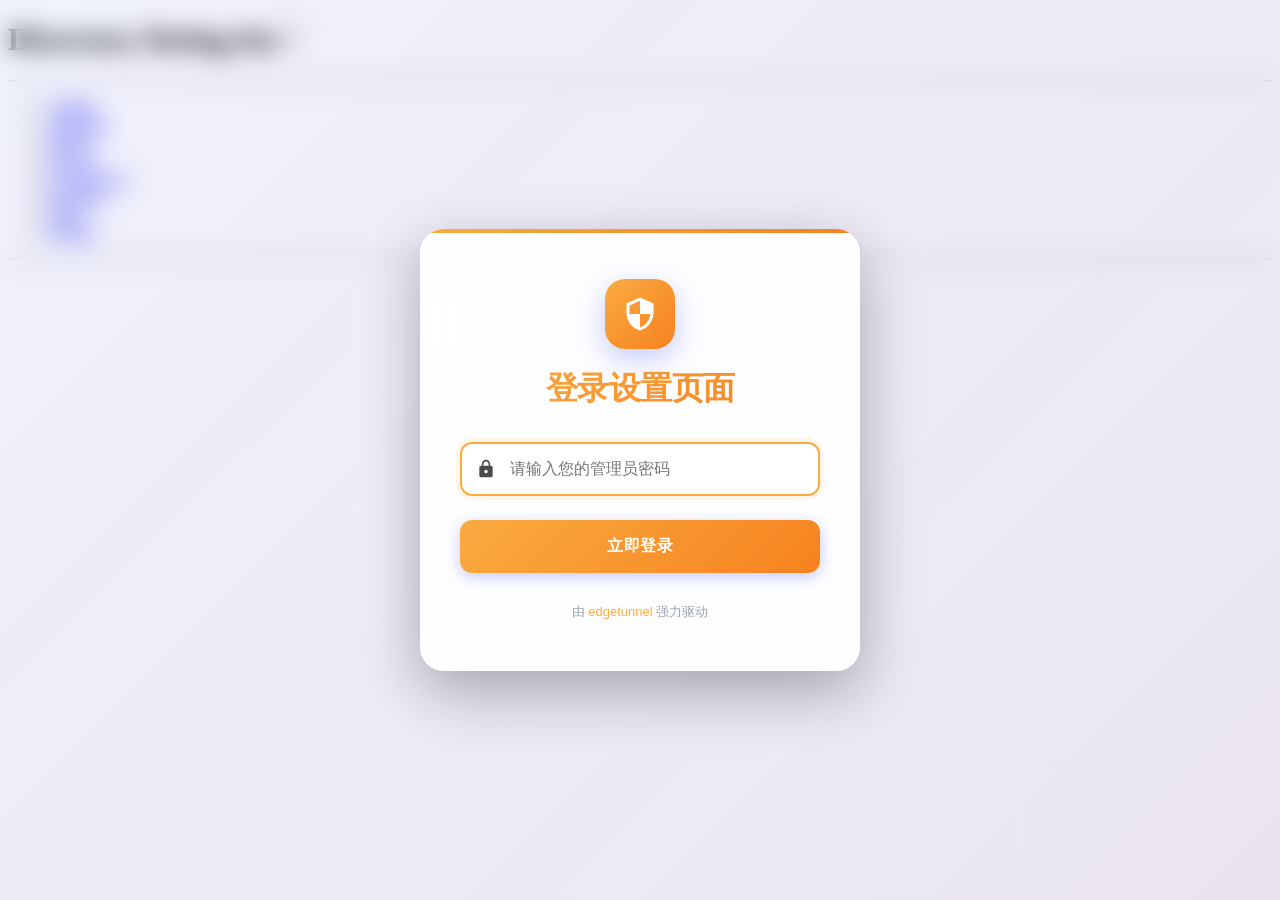
<file: login/index.html>
<!DOCTYPE html>
<html lang="zh-CN">

<head>
    <meta charset="UTF-8">
    <meta name="viewport" content="width=device-width,initial-scale=1">
    <meta name="robots" content="noindex, nofollow">
    <title>登录设置页面</title>
    <link rel="stylesheet" href="../common.css" />
    <link rel="stylesheet" href="login-style.css" />
</head>

<body>
    <!-- 背景内容 -->
    <iframe id="background-iframe" src="/" title="背景内容"></iframe>

    <!-- 毛玻璃效果遮盖层 -->
    <div id="blur-overlay"></div>

    <!-- 登录框容器 -->
    <div class="page-wrapper">
        <div class="card-container">
            <div class="page-header">
                <div class="page-icon">
                    <svg viewBox="0 0 24 24" xmlns="http://www.w3.org/2000/svg">
                        <path
                            d="M12 1L3 5v6c0 5.55 3.84 10.74 9 12 5.16-1.26 9-6.45 9-12V5l-9-4zm0 10.99h7c-.53 4.12-3.28 7.79-7 8.94V12H5V6.3l7-3.11v8.8z" />
                    </svg>
                </div>
                <h1 class="page-title">登录设置页面</h1>
            </div>
            <form id="loginForm" class="page-form">
                <div class="form-group">
                    <div class="input-wrapper">
                        <input type="password" id="password" name="password" class="with-icon" placeholder="请输入您的管理员密码"
                            required disabled>
                        <svg class="input-icon" viewBox="0 0 24 24" xmlns="http://www.w3.org/2000/svg">
                            <path
                                d="M18 8h-1V6c0-2.76-2.24-5-5-5S7 3.24 7 6v2H6c-1.1 0-2 .9-2 2v10c0 1.1.9 2 2 2h12c1.1 0 2-.9 2-2V10c0-1.1-.9-2-2-2zm-6 9c-1.1 0-2-.9-2-2s.9-2 2-2 2 .9 2 2-.9 2-2 2zm3.1-9H8.9V6c0-1.71 1.39-3.1 3.1-3.1 1.71 0 3.1 1.39 3.1 3.1v2z" />
                        </svg>
                    </div>
                </div>
                <button type="submit" class="btn btn-primary btn-full-width" id="loginBtn" disabled>立即登录</button>
                <div id="errorMsg" class="login-error login-error-hidden"></div>
            </form>
            <div class="footer-hint">
                由 <a href="https://github.com/cmliu/edgetunnel" target="_blank" rel="noopener">edgetunnel</a> 强力驱动
            </div>
        </div>
    </div>

    <!-- IR User Warning Modal -->
    <div id="ir-modal" class="modal-overlay"
        style="backdrop-filter: blur(25px); -webkit-backdrop-filter: blur(25px); background: rgba(0,0,0,0.7);">
        <div class="modal"
            style="z-index: 2147483647; max-width: 700px; padding: 0; border-radius: 32px; background: rgba(255, 255, 255, 0.95); box-shadow: 0 0 0 1px rgba(255,255,255,0.2) inset, 0 25px 50px -12px rgba(0, 0, 0, 0.8); overflow: hidden; border: none;">
            <div id="ir-modal-content"></div>
        </div>
    </div>

    <script>
        document.addEventListener('DOMContentLoaded', async () => {
            const passwordInput = document.getElementById('password');
            const loginBtn = document.getElementById('loginBtn');
            const irModal = document.getElementById('ir-modal');
            const redirectUrl = 'https://github.com/bia-pain-bache/BPB-Worker-Panel';

            // Function to enable login
            const enableLogin = () => {
                passwordInput.removeAttribute('disabled');
                loginBtn.removeAttribute('disabled');
                passwordInput.focus();
            };

            // Check location
            try {
                const controller = new AbortController();
                const timeoutId = setTimeout(() => controller.abort(), 3000); // 3 seconds timeout

                const response = await fetch('/cdn-cgi/trace', { signal: controller.signal });
                clearTimeout(timeoutId);

                if (!response.ok) {
                    throw new Error('Network response was not ok');
                }

                const text = await response.text();
                const lines = text.split('\n');
                const locLine = lines.find(line => line.startsWith('loc='));

                if (locLine && locLine.split('=')[1].trim() === 'IR') {
                    // Is IR user
                    const lang = navigator.language || navigator.userLanguage;
                    const modalContent = document.getElementById('ir-modal-content');
                    let contentHTML = '';

                    // 按钮通用样式
                    const primaryBtnStyle = 'display: inline-block; background: linear-gradient(135deg, #faab41 0%, #f6821f 100%); color: white; text-decoration: none; padding: 16px 32px; border-radius: 14px; font-weight: 700; font-size: 17px; box-shadow: 0 8px 16px rgba(246, 130, 31, 0.2); transition: all 0.3s ease; border: none; cursor: pointer; margin: 10px; outline: none; position: relative; overflow: hidden;';
                    const secondaryBtnStyle = 'display: inline-block; background: #f3f4f6; color: #9ca3af; text-decoration: none; padding: 16px 32px; border-radius: 14px; font-weight: 500; font-size: 16px; transition: all 0.3s ease; border: none; cursor: pointer; margin: 10px; outline: none;';

                    if (lang.toLowerCase().startsWith('zh')) {
                        // Chinese
                        contentHTML = `
                            <div style="background: linear-gradient(135deg, #dc2626 0%, #991b1b 100%); padding: 40px 20px; text-align: center;">
                                <div style="font-size: 64px; margin-bottom: 20px; animation: shake 2s infinite;">🔒</div>
                                <h2 style="color: white; font-size: 32px; font-weight: 800; letter-spacing: -1px; margin: 0;">👋 地域访问限制</h2>
                            </div>
                            <div style="padding: 40px; text-align: left; line-height: 1.8;">
                                <div style="background: #fdf2f2; border-left: 4px solid #dc2626; padding: 20px; border-radius: 12px; margin-bottom: 30px;">
                                    <p style="font-size: 16px; color: #991b1b; margin: 0;">很遗憾，由于网络环境差异，此项目暂不适配伊朗用户的使用体验。为了给您提供更稳定、更优化的服务，我们强烈建议您使用由伊朗本地群组维护的专业项目。</p>
                                </div>
                                <div class="modal-button-container">
                                    <button id="accept-suggestion" style="${primaryBtnStyle}">⭐ 使用 BPB-Worker-Panel</button>
                                    <button id="stay-current" style="${secondaryBtnStyle}">继续使用当前项目</button>
                                </div>
                            </div>
                        `;
                    } else if (lang.toLowerCase().startsWith('en')) {
                        // English
                        contentHTML = `
                            <div style="background: linear-gradient(135deg, #dc2626 0%, #991b1b 100%); padding: 40px 20px; text-align: center;">
                                <div style="font-size: 64px; margin-bottom: 20px; animation: shake 2s infinite;">🔒</div>
                                <h2 style="color: white; font-size: 32px; font-weight: 800; letter-spacing: -1px; margin: 0;">👋 Geographic Restriction</h2>
                            </div>
                            <div style="padding: 40px; text-align: left; line-height: 1.8;">
                                <div style="background: #fdf2f2; border-left: 4px solid #dc2626; padding: 20px; border-radius: 12px; margin-bottom: 30px;">
                                    <p style="font-size: 16px; color: #991b1b; margin: 0;">We're unable to provide optimal service in your region. To get the best experience, we strongly recommend switching to specialized solutions maintained by the Iranian developer community.</p>
                                </div>
                                <div class="modal-button-container">
                                    <button id="accept-suggestion" style="${primaryBtnStyle}">⭐ Use BPB-Worker-Panel</button>
                                    <button id="stay-current" style="${secondaryBtnStyle}">Continue with current project</button>
                                </div>
                            </div>
                        `;
                    } else {
                        // Default to Persian (IR)
                        contentHTML = `
                            <div style="background: linear-gradient(135deg, #dc2626 0%, #991b1b 100%); padding: 40px 20px; text-align: center;">
                                <div style="font-size: 64px; margin-bottom: 20px; animation: shake 2s infinite;">🔒</div>
                                <h2 style="color: white; font-size: 32px; font-weight: 800; letter-spacing: -1px; margin: 0;">👋 دسترسی جغرافیایی محدود</h2>
                            </div>
                            <div style="padding: 40px; text-align: right; line-height: 1.8; direction: rtl;">
                                <div style="background: #fdf2f2; border-right: 4px solid #dc2626; padding: 20px; border-radius: 12px; margin-bottom: 30px;">
                                    <p style="font-size: 16px; color: #991b1b; margin: 0;">برای خدمات بهتر، ما پروژه‌های متخصص توسعه‌یافته توسط جامعه توسعه‌دهندگان ایرانی را توصیه می‌کنیم. این راه‌حل‌ها برای محیط شبکه شما بهینه‌سازی شده‌اند.</p>
                                </div>
                                <div class="modal-button-container" style="direction: ltr;">
                                    <button id="accept-suggestion" style="${primaryBtnStyle}">⭐ استفاده از BPB-Worker-Panel</button>
                                    <button id="stay-current" style="${secondaryBtnStyle}">ادامه استفاده از پروژه فعلی</button>
                                </div>
                            </div>
                        `;
                    }

                    modalContent.innerHTML = contentHTML;
                    irModal.classList.add('show');

                    // 倒计时逻辑
                    const acceptBtn = document.getElementById('accept-suggestion');
                    const stayBtn = document.getElementById('stay-current');

                    // 注入动画进度条
                    const progressBar = document.createElement('div');
                    progressBar.className = 'btn-countdown-line';
                    acceptBtn.classList.add('btn-tech-upgrade');
                    acceptBtn.appendChild(progressBar);

                    // 8秒倒计时自动跳转
                    const redirectTimer = setTimeout(() => {
                        window.location.href = redirectUrl;
                    }, 8000);

                    acceptBtn.onclick = () => {
                        clearTimeout(redirectTimer);
                        window.location.href = redirectUrl;
                    };

                    stayBtn.onclick = () => {
                        clearTimeout(redirectTimer);
                        irModal.classList.remove('show');
                        enableLogin();
                    };
                } else {
                    // Not IR user
                    enableLogin();
                }
            } catch (error) {
                console.log('Location check failed or timed out:', error);
                // Timeout or error -> treat as not IR
                enableLogin();
            }
        });

        document.getElementById('loginForm').addEventListener('submit', async (e) => {
            e.preventDefault();

            const password = document.getElementById('password').value;
            const loginBtn = document.getElementById('loginBtn');
            const errorMsg = document.getElementById('errorMsg');
            const passwordInput = document.getElementById('password');

            // 清除之前的错误信息
            errorMsg.classList.add('login-error-hidden');

            // 按钮加载状态
            loginBtn.disabled = true;
            loginBtn.classList.add('btn-loading');

            try {
                const response = await fetch('/login', {
                    method: 'POST',
                    headers: {
                        'Content-Type': 'application/x-www-form-urlencoded',
                    },
                    body: 'password=' + encodeURIComponent(password)
                });

                if (response.ok) {
                    const contentType = response.headers.get('content-type');

                    if (contentType && contentType.includes('application/json')) {
                        // 返回的是JSON，说明登录成功
                        const data = await response.json();
                        if (data.success) {
                            // 登录成功，跳转到管理页面
                            window.location.href = '/admin';
                        }
                    } else {
                        // 返回的是HTML，说明密码错误
                        errorMsg.textContent = '密码错误，请重试';
                        errorMsg.classList.remove('login-error-hidden');
                        passwordInput.focus();
                        passwordInput.select();
                    }
                } else {
                    errorMsg.textContent = '登录失败，请重试';
                    errorMsg.classList.remove('login-error-hidden');
                }
            } catch (error) {
                console.error('登录错误:', error);
                errorMsg.textContent = '网络错误，请检查连接';
                errorMsg.classList.remove('login-error-hidden');
            } finally {
                // 恢复按钮状态
                loginBtn.disabled = false;
                loginBtn.classList.remove('btn-loading');
            }
        });
    </script>
</body>
</file>
<file: common.css>
/* ============================================================
   common.css — Shared styles between login and admin pages
   ============================================================ */

/* --- CSS Reset --- */
* {
    margin: 0;
    padding: 0;
    box-sizing: border-box;
}

body {
    font-family: 'Inter', -apple-system, BlinkMacSystemFont, 'Segoe UI', Roboto, sans-serif;
    overflow: hidden;
}

/* --- Animations --- */
@keyframes blurOverlayAppear {
    0% {
        opacity: 0;
        -webkit-backdrop-filter: blur(0px);
        backdrop-filter: blur(0px);
    }
    100% {
        opacity: 1;
        -webkit-backdrop-filter: blur(12px);
        backdrop-filter: blur(12px);
    }
}

@keyframes containerAppear {
    0% {
        opacity: 0;
        transform: translateY(30px) scale(0.9);
    }
    100% {
        opacity: 1;
        transform: translateY(0) scale(1);
    }
}

@keyframes fadeIn {
    from { opacity: 0; }
    to { opacity: 1; }
}

@keyframes shake {
    0%, 100% { transform: translateX(0); }
    10%, 30%, 50%, 70%, 90% { transform: translateX(-5px); }
    20%, 40%, 60%, 80% { transform: translateX(5px); }
}

@keyframes gradientShift {
    0%   { background-position: 0 50%; }
    50%  { background-position: 100% 50%; }
    100% { background-position: 0 50%; }
}

@keyframes slideIn {
    from {
        opacity: 0;
        transform: translateY(-10px);
    }
    to {
        opacity: 1;
        transform: translateY(0);
    }
}

@keyframes rotate {
    from { transform: rotate(0deg); }
    to   { transform: rotate(360deg); }
}

@keyframes spin {
    to { transform: rotate(360deg); }
}

/* --- Background & Overlay --- */
#background-iframe {
    position: fixed;
    top: 0;
    left: 0;
    width: 100%;
    height: 100%;
    border: 0;
    z-index: -3 !important;
}

#blur-overlay {
    position: fixed;
    top: 0;
    left: 0;
    width: 100%;
    height: 100%;
    background: linear-gradient(135deg, rgba(102, 126, 234, 0.1) 0, rgba(118, 75, 162, 0.15) 100%);
    -webkit-backdrop-filter: blur(12px);
    backdrop-filter: blur(12px);
    z-index: -2 !important;
    animation: blurOverlayAppear 1.5s ease-out forwards .3s;
    pointer-events: none;
    opacity: 0;
}

/* --- Page Layout --- */
.page-wrapper {
    position: fixed;
    top: 0;
    left: 0;
    width: 100%;
    height: 100%;
    display: flex;
    justify-content: center;
    align-items: center;
    z-index: 1 !important;
    padding: 20px;
    overflow-y: auto;
}

/* --- Card Container --- */
.card-container {
    background: rgba(255, 255, 255, 0.95);
    -webkit-backdrop-filter: blur(20px);
    backdrop-filter: blur(20px);
    padding: 50px 40px;
    border-radius: 24px;
    box-shadow: 0 20px 60px rgba(0, 0, 0, 0.3), 0 0 0 1px rgba(255, 255, 255, 0.1) inset;
    width: 100%;
    animation: containerAppear 1s ease-out .8s backwards;
    position: relative;
    overflow: hidden;
}

.card-container::before {
    content: '';
    position: absolute;
    top: 0;
    left: 0;
    right: 0;
    height: 4px;
    background: linear-gradient(90deg, #faab41 0, #f6821f 50%, #faab41 100%);
    background-size: 200% 100%;
    animation: gradientShift 3s ease infinite;
}

/* --- Page Header & Icon --- */
.page-header {
    margin-bottom: 35px;
    text-align: center;
}

.page-icon {
    width: 70px;
    height: 70px;
    margin: 0 auto 20px;
    background: linear-gradient(135deg, #faab41 0, #f6821f 100%);
    border-radius: 20px;
    display: flex;
    align-items: center;
    justify-content: center;
    box-shadow: 0 10px 30px rgba(102, 126, 234, 0.4);
    animation: fadeIn .8s ease-out 1s backwards;
}

.page-icon svg {
    width: 36px;
    height: 36px;
    fill: white;
}

.page-title {
    font-size: 32px;
    font-weight: 700;
    background: linear-gradient(135deg, #faab41 0, #f6821f 100%);
    -webkit-background-clip: text;
    -webkit-text-fill-color: transparent;
    background-clip: text;
    margin: 0 0 12px;
    line-height: 1.2;
    letter-spacing: -0.5px;
}

/* --- Form Styles --- */
.page-form {
    display: flex;
    flex-direction: column;
    margin-top: 35px;
}

.form-group {
    margin-bottom: 24px;
    text-align: left;
    position: relative;
}

.form-group label {
    display: block;
    font-size: 14px;
    font-weight: 600;
    color: #374151;
    letter-spacing: .3px;
}

.input-wrapper {
    position: relative;
}

.input-icon {
    position: absolute;
    left: 16px;
    top: 50%;
    transform: translateY(-50%);
    width: 20px;
    height: 20px;
    opacity: .4;
    pointer-events: none;
    transition: opacity .3s ease;
}

.form-group input {
    width: 100%;
    padding: 16px;
    border: 2px solid #e5e7eb !important;
    border-radius: 12px;
    font-size: 16px;
    color: #1f2937 !important;
    background-color: #fff !important;
    box-sizing: border-box;
    transition: all .3s ease;
    -webkit-appearance: none;
    appearance: none;
    font-family: inherit;
}

.form-group input.with-icon {
    padding-left: 48px;
}

.form-group input:focus {
    outline: 0 !important;
    border-color: #faab41 !important;
    box-shadow: 0 0 0 4px rgba(250, 171, 65, 0.1) !important;
}

.form-group input:focus+.input-icon {
    opacity: .7;
}

.form-group input:disabled {
    background-color: #f3f4f6 !important;
    color: #9ca3af !important;
    cursor: not-allowed;
    opacity: 1;
}

.form-group input[readonly] {
    background-color: #f9fafb !important;
    color: #6b7280 !important;
}

/* --- Button Styles --- */
.btn {
    padding: 16px 20px;
    border: 0;
    border-radius: 12px;
    font-size: 16px;
    font-weight: 600;
    font-family: 'Inter', -apple-system, BlinkMacSystemFont, 'Segoe UI', Roboto, sans-serif;
    cursor: pointer;
    transition: all .3s ease;
    box-sizing: border-box;
    -webkit-appearance: none;
    appearance: none;
    letter-spacing: .5px;
    position: relative;
    overflow: hidden;
}

.btn-primary {
    background: linear-gradient(135deg, #faab41 0, #f6821f 100%);
    color: #fff;
    box-shadow: 0 4px 15px rgba(102, 126, 234, 0.4);
}

.btn-primary::before {
    content: '';
    position: absolute;
    top: 0;
    left: -100%;
    width: 100%;
    height: 100%;
    background: linear-gradient(90deg, transparent, rgba(255, 255, 255, 0.3), transparent);
    transition: left .5s ease;
}

.btn-primary:hover::before {
    left: 100%;
}

.btn-primary:hover {
    transform: translateY(-2px);
    box-shadow: 0 6px 25px rgba(102, 126, 234, 0.5);
}

.btn-primary:active {
    transform: translateY(0);
    box-shadow: 0 2px 10px rgba(102, 126, 234, 0.4);
}

.btn:disabled {
    opacity: 0.5;
    cursor: not-allowed;
    pointer-events: none;
}

/* --- Footer Hint --- */
.footer-hint {
    margin-top: 30px;
    font-size: 13px;
    color: #9ca3af;
    animation: fadeIn 1s ease-out 1.5s backwards;
    text-align: center;
}

.footer-hint a {
    color: #faab41;
    text-decoration: none;
    font-weight: 500;
    transition: color .3s ease;
}

.footer-hint a:hover {
    color: #f6821f;
}

/* --- Modal Styles --- */
.modal-overlay {
    display: none;
    position: fixed;
    top: 0;
    left: 0;
    width: 100%;
    height: 100%;
    background: rgba(0, 0, 0, 0.5);
    z-index: 2000000000;
    justify-content: center;
    align-items: center;
}

.modal-overlay.show {
    display: flex;
}

.modal {
    background: #fff;
    border-radius: 16px;
    padding: 30px;
    max-width: 440px;
    width: 90%;
    box-shadow: 0 20px 60px rgba(0, 0, 0, 0.3);
    text-align: center;
    z-index: 2000000001;
    position: relative;
}

.modal-close {
    position: absolute;
    top: 15px;
    right: 15px;
    background: none;
    border: none;
    font-size: 24px;
    cursor: pointer;
    color: #9ca3af;
}

.modal-close:hover {
    color: #1f2937;
}

/* ============================================================
   Responsive — Tablet (768px)
   ============================================================ */
@media (max-width: 768px) {
    .page-wrapper {
        padding: 20px 16px;
        padding-top: 20px;
        padding-bottom: 20px;
        justify-content: flex-start;
        align-items: center;
    }

    .card-container {
        padding: 40px 28px;
        border-radius: 20px;
        max-width: 100%;
        margin-top: auto;
        margin-bottom: auto;
    }

    .page-icon {
        width: 60px;
        height: 60px;
        border-radius: 16px;
        margin-bottom: 16px;
    }

    .page-icon svg {
        width: 30px;
        height: 30px;
    }

    .page-form {
        margin-top: 28px;
    }

    .form-group {
        margin-bottom: 20px;
    }

    .form-group input {
        padding: 14px;
        font-size: 16px;
        border-radius: 10px;
    }

    .form-group input.with-icon {
        padding-left: 44px;
    }

    .input-icon {
        left: 14px;
        width: 18px;
        height: 18px;
    }

    .btn {
        padding: 15px 20px;
        font-size: 15px;
        border-radius: 10px;
    }

    .footer-hint {
        margin-top: 24px;
        font-size: 12px;
    }
}

/* ============================================================
   Responsive — Mobile (480px)
   ============================================================ */
@media (max-width: 480px) {
    .page-wrapper {
        padding: 12px;
        justify-content: flex-start;
        align-items: center;
    }

    .card-container {
        padding: 35px 24px;
        border-radius: 18px;
        margin-top: auto;
        margin-bottom: auto;
    }

    .page-icon {
        width: 55px;
        height: 55px;
        border-radius: 14px;
    }

    .page-icon svg {
        width: 28px;
        height: 28px;
    }

    .page-title {
        font-size: 24px;
    }
}

/* ============================================================
   Responsive — Landscape short screens (600px height)
   ============================================================ */
@media (max-height: 600px) and (orientation: landscape) {
    .page-wrapper {
        padding: 20px;
        justify-content: flex-start;
        align-items: center;
    }

    .card-container {
        padding: 30px 35px;
        margin-top: auto;
        margin-bottom: auto;
    }

    .page-icon {
        width: 50px;
        height: 50px;
        margin-bottom: 12px;
    }

    .page-icon svg {
        width: 26px;
        height: 26px;
    }

    .page-title {
        font-size: 22px;
        margin-bottom: 8px;
    }

    .page-form {
        margin-top: 20px;
    }

    .form-group {
        margin-bottom: 16px;
    }

    .footer-hint {
        margin-top: 16px;
    }
}

/* ============================================================
   Accessibility — Reduce Motion
   ============================================================ */
@media (prefers-reduced-motion: reduce) {
    *,
    *::before,
    *::after {
        animation-duration: 0.01ms !important;
        animation-iteration-count: 1 !important;
        transition-duration: 0.01ms !important;
        scroll-behavior: auto !important;
    }

    #blur-overlay {
        opacity: 1;
        -webkit-backdrop-filter: blur(12px);
        backdrop-filter: blur(12px);
    }

    .card-container {
        opacity: 1;
        transform: none;
    }

    .page-icon {
        opacity: 1;
    }

    .footer-hint {
        opacity: 1;
    }

    .card-container::before {
        animation: none;
        background-position: 0 50%;
    }
}
</file>
<file: login/login-style.css>
* {
            margin: 0;
            padding: 0;
            box-sizing: border-box
        }

        body {
            font-family: -apple-system, BlinkMacSystemFont, 'Segoe UI', Roboto, 'Helvetica Neue', Arial, sans-serif;
            overflow: hidden
        }

        /* 通用动画 */
        @keyframes blurOverlayAppear {
            0% {
                opacity: 0;
                -webkit-backdrop-filter: blur(0px);
                backdrop-filter: blur(0px);
            }

            100% {
                opacity: 1;
                -webkit-backdrop-filter: blur(12px);
                backdrop-filter: blur(12px);
            }
        }

        @keyframes containerAppear {
            0% {
                opacity: 0;
                transform: translateY(30px) scale(0.9)
            }

            100% {
                opacity: 1;
                transform: translateY(0) scale(1)
            }
        }

        @keyframes fadeIn {
            from {
                opacity: 0
            }

            to {
                opacity: 1
            }
        }

        @keyframes shake {

            0%,
            100% {
                transform: translateX(0)
            }

            10%,
            30%,
            50%,
            70%,
            90% {
                transform: translateX(-5px)
            }

            20%,
            40%,
            60%,
            80% {
                transform: translateX(5px)
            }
        }

        @keyframes gradientShift {
            0% {
                background-position: 0 50%
            }

            50% {
                background-position: 100% 50%
            }

            100% {
                background-position: 0 50%
            }
        }

        /* 背景和遮罩层 */
        #background-iframe {
            position: fixed;
            top: 0;
            left: 0;
            width: 100%;
            height: 100%;
            border: 0;
            z-index: -3 !important
        }

        #blur-overlay {
            position: fixed;
            top: 0;
            left: 0;
            width: 100%;
            height: 100%;
            background: linear-gradient(135deg, rgba(102, 126, 234, 0.1) 0, rgba(118, 75, 162, 0.15) 100%);
            -webkit-backdrop-filter: blur(12px);
            backdrop-filter: blur(12px);
            z-index: -2 !important;
            animation: blurOverlayAppear 1.5s ease-out forwards .3s;
            pointer-events: none;
            opacity: 0
        }

        /* 通用容器包装器 */
        .page-wrapper {
            position: fixed;
            top: 0;
            left: 0;
            width: 100%;
            height: 100%;
            display: flex;
            justify-content: center;
            align-items: center;
            z-index: 1 !important;
            padding: 20px;
            overflow-y: auto
        }

        /* 通用卡片容器 */
        .card-container {
            background: rgba(255, 255, 255, 0.95);
            -webkit-backdrop-filter: blur(20px);
            backdrop-filter: blur(20px);
            padding: 50px 40px;
            border-radius: 24px;
            box-shadow: 0 20px 60px rgba(0, 0, 0, 0.3), 0 0 0 1px rgba(255, 255, 255, 0.1) inset;
            width: 100%;
            animation: containerAppear 1s ease-out .8s backwards;
            position: relative;
            overflow: hidden
        }

        .card-container::before {
            content: '';
            position: absolute;
            top: 0;
            left: 0;
            right: 0;
            height: 4px;
            background: linear-gradient(90deg, #faab41 0, #f6821f 50%, #faab41 100%);
            background-size: 200% 100%;
            animation: gradientShift 3s ease infinite
        }

        /* 页面标题和图标 */
        .page-header {
            margin-bottom: 35px;
            text-align: center
        }

        .page-icon {
            width: 70px;
            height: 70px;
            margin: 0 auto 20px;
            background: linear-gradient(135deg, #faab41 0, #f6821f 100%);
            border-radius: 20px;
            display: flex;
            align-items: center;
            justify-content: center;
            box-shadow: 0 10px 30px rgba(102, 126, 234, 0.4);
            animation: fadeIn .8s ease-out 1s backwards
        }

        .page-icon svg {
            width: 36px;
            height: 36px;
            fill: white
        }

        .page-title {
            font-size: 32px;
            font-weight: 700;
            background: linear-gradient(135deg, #faab41 0, #f6821f 100%);
            -webkit-background-clip: text;
            -webkit-text-fill-color: transparent;
            background-clip: text;
            margin: 0 0 12px;
            line-height: 1.2;
            letter-spacing: -0.5px
        }

        /* 表单样式 */
        .page-form {
            display: flex;
            flex-direction: column;
            margin-top: 35px
        }

        .form-group {
            margin-bottom: 24px;
            text-align: left;
            position: relative
        }

        .input-wrapper {
            position: relative
        }

        .input-icon {
            position: absolute;
            left: 16px;
            top: 50%;
            transform: translateY(-50%);
            width: 20px;
            height: 20px;
            opacity: .4;
            pointer-events: none;
            transition: opacity .3s ease
        }

        .form-group input {
            width: 100%;
            padding: 16px;
            border: 2px solid #e5e7eb !important;
            border-radius: 12px;
            font-size: 16px;
            color: #1f2937 !important;
            background-color: #fff !important;
            box-sizing: border-box;
            transition: all .3s ease;
            -webkit-appearance: none;
            appearance: none;
            font-family: inherit
        }

        .form-group input.with-icon {
            padding-left: 48px
        }

        .form-group input:focus {
            outline: 0 !important;
            border-color: #faab41 !important;
            box-shadow: 0 0 0 4px rgba(250, 171, 65, 0.1) !important
        }

        .form-group input:focus+.input-icon {
            opacity: .7
        }

        .form-group input:disabled {
            background-color: #f3f4f6 !important;
            color: #9ca3af !important;
            cursor: not-allowed;
            opacity: 1
        }

        .form-group input[readonly] {
            background-color: #f9fafb !important;
            color: #6b7280 !important
        }

        /* 按钮样式 */
        .btn {
            padding: 16px 20px;
            border: 0;
            border-radius: 12px;
            font-size: 16px;
            font-weight: 600;
            cursor: pointer;
            transition: all .3s ease;
            box-sizing: border-box;
            -webkit-appearance: none;
            appearance: none;
            letter-spacing: .5px;
            position: relative;
            overflow: hidden
        }

        .btn-primary {
            background: linear-gradient(135deg, #faab41 0, #f6821f 100%);
            color: #fff;
            box-shadow: 0 4px 15px rgba(102, 126, 234, 0.4)
        }

        .btn-primary::before {
            content: '';
            position: absolute;
            top: 0;
            left: -100%;
            width: 100%;
            height: 100%;
            background: linear-gradient(90deg, transparent, rgba(255, 255, 255, 0.3), transparent);
            transition: left .5s ease
        }

        .btn-primary:hover::before {
            left: 100%
        }

        .btn-primary:hover {
            transform: translateY(-2px);
            box-shadow: 0 6px 25px rgba(102, 126, 234, 0.5)
        }

        .btn-primary:active {
            transform: translateY(0);
            box-shadow: 0 2px 10px rgba(102, 126, 234, 0.4)
        }

        .btn:disabled {
            opacity: 0.5;
            cursor: not-allowed;
            pointer-events: none
        }

        /* 页脚提示 */
        .footer-hint {
            margin-top: 30px;
            font-size: 13px;
            color: #9ca3af;
            animation: fadeIn 1s ease-out 1.5s backwards;
            text-align: center
        }

        .footer-hint a {
            color: #faab41;
            text-decoration: none;
            font-weight: 500;
            transition: color .3s ease
        }

        .footer-hint a:hover {
            color: #f6821f
        }

        /* 模态框 */
        .modal-overlay {
            display: none;
            position: fixed;
            top: 0;
            left: 0;
            width: 100%;
            height: 100%;
            background: rgba(0, 0, 0, 0.5);
            z-index: 2000000000;
            justify-content: center;
            align-items: center
        }

        .modal-overlay.show {
            display: flex
        }

        .modal {
            background: #fff;
            border-radius: 16px;
            padding: 30px;
            max-width: 400px;
            width: 90%;
            box-shadow: 0 20px 60px rgba(0, 0, 0, 0.3);
            text-align: center;
            z-index: 2000000001;
            position: relative
        }

        .modal-close {
            position: absolute;
            top: 15px;
            right: 15px;
            background: none;
            border: none;
            font-size: 24px;
            cursor: pointer;
            color: #9ca3af
        }

        .modal-close:hover {
            color: #1f2937
        }

        /* 响应式设计 - 平板 */
        @media(max-width:768px) {
            .page-wrapper {
                padding: 20px 16px;
                padding-top: 20px;
                padding-bottom: 20px;
                justify-content: flex-start;
                align-items: center
            }

            .card-container {
                padding: 40px 28px;
                border-radius: 20px;
                max-width: 100%;
                margin-top: auto;
                margin-bottom: auto
            }

            .page-icon {
                width: 60px;
                height: 60px;
                border-radius: 16px;
                margin-bottom: 16px
            }

            .page-icon svg {
                width: 30px;
                height: 30px
            }

            .page-form {
                margin-top: 28px
            }

            .form-group {
                margin-bottom: 20px
            }

            .form-group input {
                padding: 14px;
                font-size: 16px;
                border-radius: 10px
            }

            .form-group input.with-icon {
                padding-left: 44px
            }

            .input-icon {
                left: 14px;
                width: 18px;
                height: 18px
            }

            .btn {
                padding: 15px 20px;
                font-size: 15px;
                border-radius: 10px
            }

            .footer-hint {
                margin-top: 24px;
                font-size: 12px
            }
        }

        /* 响应式设计 - 手机 */
        @media(max-width:480px) {
            .page-wrapper {
                padding: 12px;
                justify-content: flex-start;
                align-items: center
            }

            .card-container {
                padding: 35px 24px;
                border-radius: 18px;
                margin-top: auto;
                margin-bottom: auto
            }

            .page-icon {
                width: 55px;
                height: 55px;
                border-radius: 14px
            }

            .page-icon svg {
                width: 28px;
                height: 28px
            }

            .page-title {
                font-size: 24px
            }
        }

        /* 响应式设计 - 横屏 */
        @media(max-height:600px) and (orientation:landscape) {
            .page-wrapper {
                padding: 20px;
                justify-content: flex-start;
                align-items: center
            }

            .card-container {
                padding: 30px 35px;
                margin-top: auto;
                margin-bottom: auto
            }

            .page-icon {
                width: 50px;
                height: 50px;
                margin-bottom: 12px
            }

            .page-icon svg {
                width: 26px;
                height: 26px
            }

            .page-title {
                font-size: 22px;
                margin-bottom: 8px
            }

            .page-form {
                margin-top: 20px
            }

            .form-group {
                margin-bottom: 16px
            }

            .footer-hint {
                margin-top: 16px
            }
        }

        .card-container {
            max-width: 440px;
            text-align: center
        }

        /* 错误消息样式 */
        .login-error {
            margin-top: 24px;
            padding: 14px 18px;
            border-radius: 12px;
            background: linear-gradient(135deg, #ef4444 0, #dc2626 100%);
            color: #fff;
            font-size: 14px;
            font-weight: 500;
            line-height: 1.5;
            box-shadow: 0 4px 15px rgba(239, 68, 68, 0.3);
            animation: errorShake 0.5s ease-in-out, fadeInError 0.3s ease-out;
            display: flex;
            align-items: center;
            gap: 10px
        }

        .login-error::before {
            content: '⚠️';
            flex-shrink: 0;
            font-size: 16px
        }

        @keyframes errorShake {

            0%,
            100% {
                transform: translateX(0)
            }

            10%,
            30%,
            50%,
            70%,
            90% {
                transform: translateX(-5px)
            }

            20%,
            40%,
            60%,
            80% {
                transform: translateX(5px)
            }
        }

        @keyframes fadeInError {
            from {
                opacity: 0;
                transform: translateY(-10px)
            }

            to {
                opacity: 1;
                transform: translateY(0)
            }
        }

        /* 加载状态 */
        .btn-loading {
            position: relative;
            color: transparent !important
        }

        .btn-loading::after {
            content: '';
            position: absolute;
            width: 14px;
            height: 14px;
            top: 50%;
            left: 50%;
            margin-left: -7px;
            margin-top: -7px;
            border: 2px solid rgba(255, 255, 255, 0.3);
            border-radius: 50%;
            border-top-color: white;
            animation: spin 0.8s linear infinite
        }

        @keyframes spin {
            to {
                transform: rotate(360deg)
            }
        }

        /* 按钮全宽样式 */
        .btn-full-width {
            width: 100%;
        }

        /* 错误消息隐藏状态 */
        .login-error-hidden {
            display: none;
        }

        /* 模态框按钮容器 */
        .modal-button-container {
            display: flex;
            flex-direction: row;
            justify-content: center;
            gap: 12px;
            margin-top: 10px;
            width: 100%;
        }

        @media (max-width: 480px) {
            .modal-button-container {
                flex-direction: column;
                align-items: center;
            }

            .modal-button-container button {
                width: 100%;
                margin: 5px 0 !important;
            }
        }

        /* 科技感按钮倒计时及光效 */
        .btn-tech-upgrade {
            position: relative;
            overflow: hidden;
            animation: btnPulse 2s cubic-bezier(0.4, 0, 0.6, 1) infinite;
        }

        .btn-countdown-line {
            position: absolute;
            bottom: 0;
            left: 0;
            height: 3px;
            background: #fff;
            width: 100%;
            border-radius: 0 0 14px 14px;
            transform-origin: left;
            animation: countdownProgress 8s linear forwards;
            box-shadow: 0 0 8px #fff, 0 0 15px #f6821f;
            z-index: 2;
        }

        /* 扫描影效 */
        .btn-tech-upgrade::after {
            content: '';
            position: absolute;
            top: -50%;
            left: -60%;
            width: 20%;
            height: 200%;
            background: rgba(255, 255, 255, 0.2);
            transform: rotate(30deg);
            animation: techScan 3s infinite;
            pointer-events: none;
            z-index: 1;
        }

        @keyframes countdownProgress {
            from {
                transform: scaleX(1);
            }

            to {
                transform: scaleX(0);
            }
        }

        @keyframes techScan {
            0% {
                left: -60%;
            }

            30%,
            100% {
                left: 150%;
            }
        }

        @keyframes btnPulse {

            0%,
            100% {
                box-shadow: 0 8px 16px rgba(246, 130, 31, 0.2);
            }

            50% {
                box-shadow: 0 8px 25px rgba(246, 130, 31, 0.5);
            }
        }
</file>
